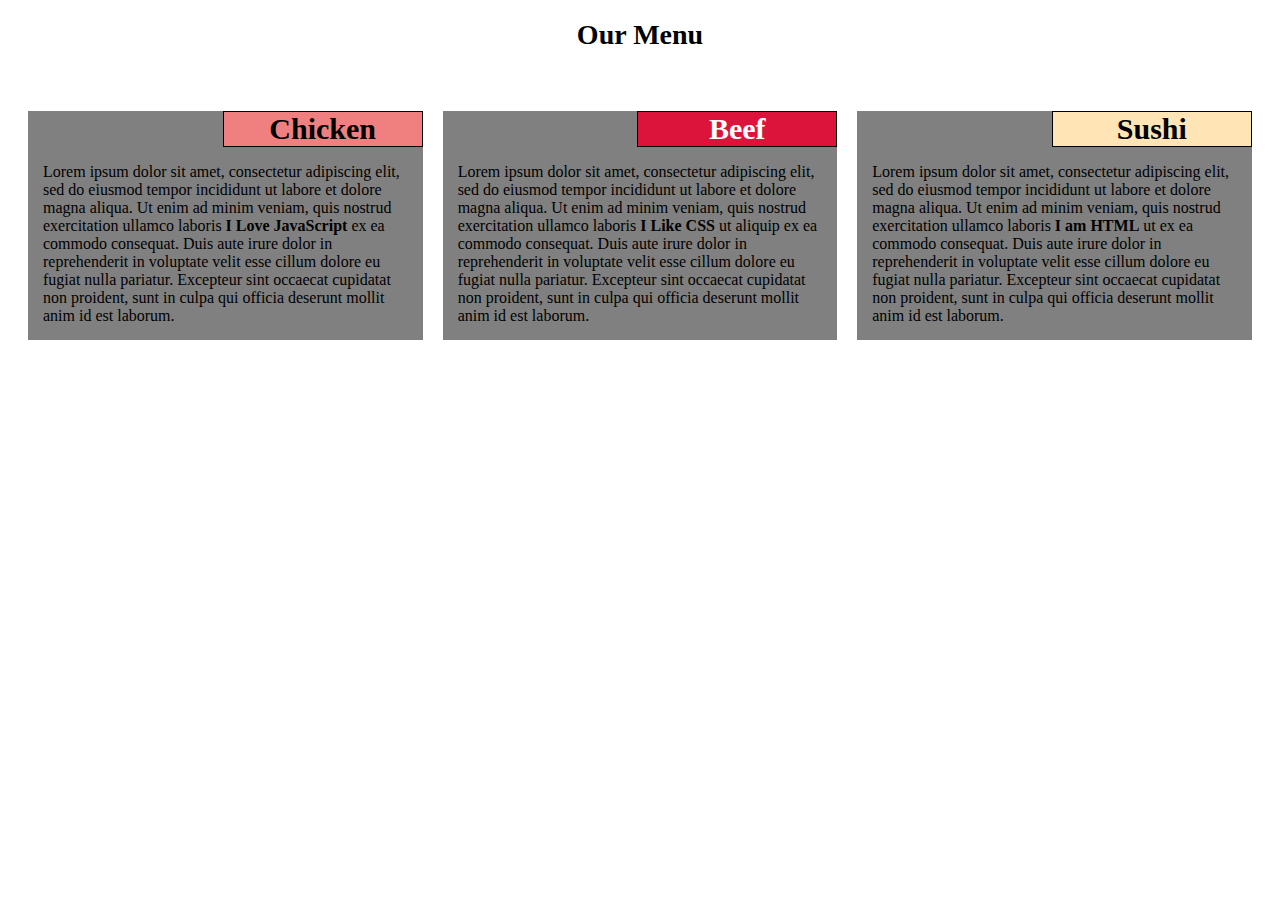
<file: week2/index.html>
<!DOCTYPE html>
<html>
<head>
	<meta name='viewport' content="width=device-width, intial-scale=1">
	<meta charset="utf-8">
	<title>Assignment Solution for Module 2</title>
	<link rel="stylesheet" type="text/css" href="css/style.css">
</head>
<body>
	<h1>Our Menu</h1>
	<div class='box'>
		
		<div class='pad col-lg-4 col-md-6'>
			<div class="rectangle">
				<h2><span id="Chicken">Chicken</span></h2>
					<p>
						Lorem ipsum dolor sit amet, consectetur adipiscing elit, sed do eiusmod tempor incididunt ut labore et dolore magna aliqua. Ut enim ad minim veniam, quis nostrud exercitation ullamco laboris <b>I Love JavaScript</b> ex ea commodo consequat. Duis aute irure dolor in reprehenderit in voluptate velit esse cillum dolore eu fugiat nulla pariatur. Excepteur sint occaecat cupidatat non proident, sunt in culpa qui officia deserunt mollit anim id est laborum.
					</p>
			</div>
		</div>


		<div class="pad col-lg-4 col-md-6">
			<div class="rectangle">
				<h2><span id="Beef">Beef</span></h2>
				<p>
					Lorem ipsum dolor sit amet, consectetur adipiscing elit, sed do eiusmod tempor incididunt ut labore et dolore magna aliqua. Ut enim ad minim veniam, quis nostrud exercitation ullamco laboris <b>I Like CSS</b> ut aliquip ex ea commodo consequat. Duis aute irure dolor in reprehenderit in voluptate velit esse cillum dolore eu fugiat nulla pariatur. Excepteur sint occaecat cupidatat non proident, sunt in culpa qui officia deserunt mollit anim id est laborum.
				</p>
			</div>
		</div>

		<div class="pad col-lg-4 col-md-12">
			<div class="rectangle">
				<h2><span id="Sushi">Sushi</span></h2>
				<p>
					Lorem ipsum dolor sit amet, consectetur adipiscing elit, sed do eiusmod tempor incididunt ut labore et dolore magna aliqua. Ut enim ad minim veniam, quis nostrud exercitation ullamco laboris <b>I am HTML</b> ut ex ea commodo consequat. Duis aute irure dolor in reprehenderit in voluptate velit esse cillum dolore eu fugiat nulla pariatur. Excepteur sint occaecat cupidatat non proident, sunt in culpa qui officia deserunt mollit anim id est laborum.
				</p>
			</div>
		</div>

	</div>
</body>
</html>
</file>
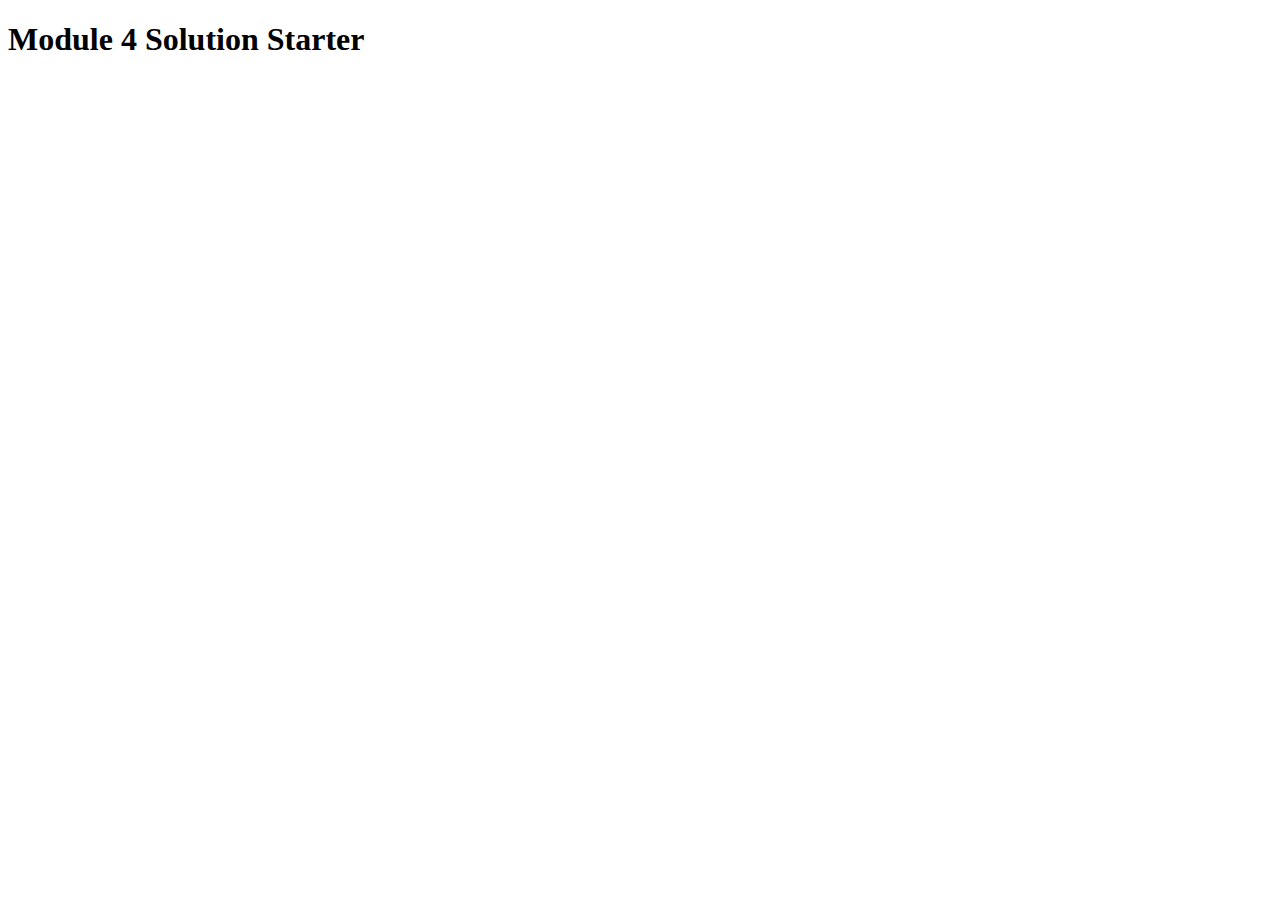
<file: week4/index.html>
<!DOCTYPE html>
<html>
<head>
  <meta charset="utf-8">
  <title>Module 4 Solution Starter</title>
  <script>
    var names = []; // DO NOT REMOVE
  </script>
  <script src="SpeakHello.js"></script>
  <script src="SpeakGoodBye.js"></script>
  <script src="script.js"></script>
</head>
<body>
  <h1>Module 4 Solution Starter</h1>
</body>
</html>
</file>
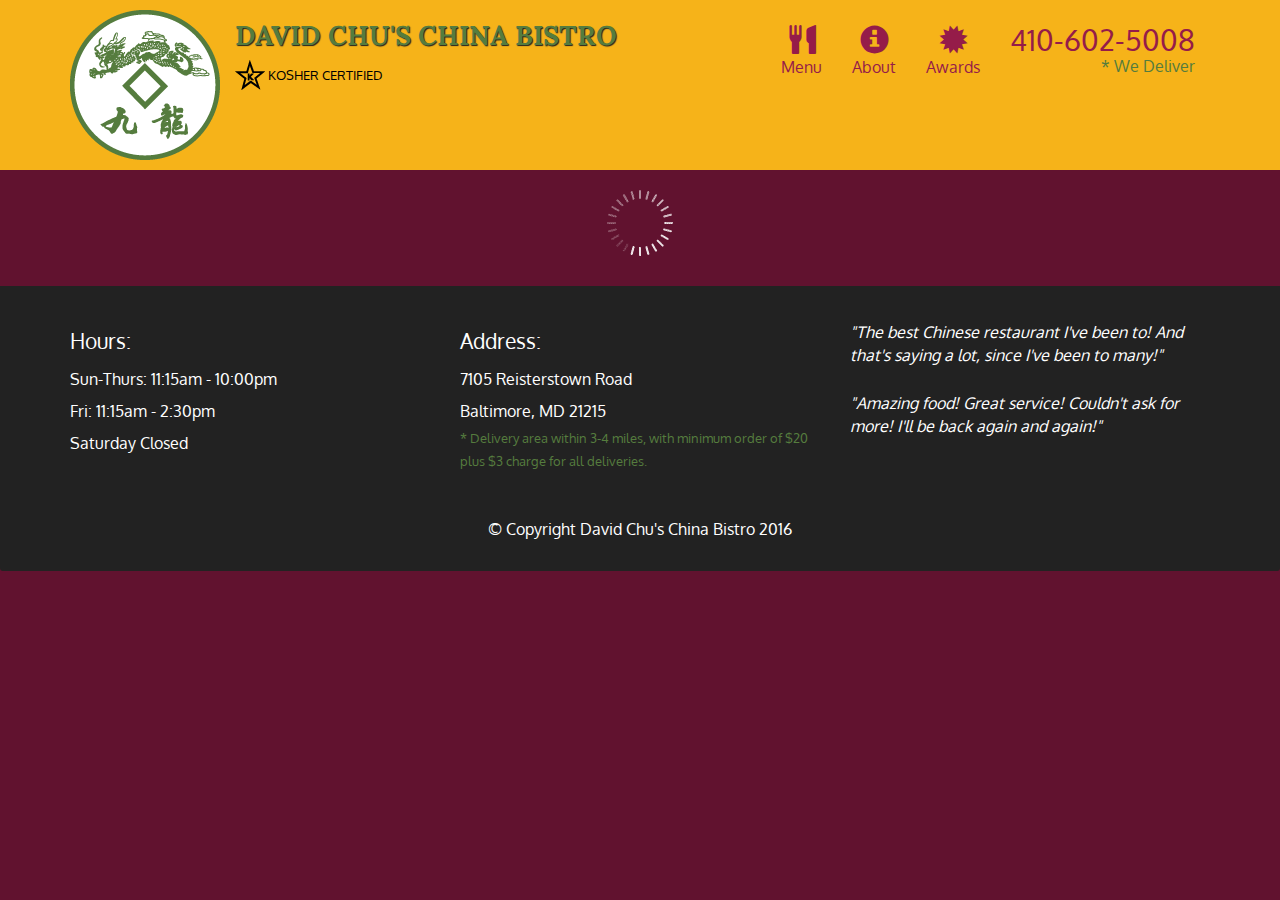
<file: week5/index.html>
<!doctype html>
<html lang="en">
  <head>
    <meta charset="utf-8">
    <meta http-equiv="X-UA-Compatible" content="IE=edge">
    <meta name="viewport" content="width=device-width, initial-scale=1">
    <title>David Chu's China Bistro</title>
    <link rel="stylesheet" href="css/bootstrap.min.css">
    <link rel="stylesheet" href="css/styles.css">
    <link href='https://fonts.googleapis.com/css?family=Oxygen:400,300,700' rel='stylesheet' type='text/css'>
    <link href='https://fonts.googleapis.com/css?family=Lora' rel='stylesheet' type='text/css'>
  </head>
<body>
  <header>
    <nav id="header-nav" class="navbar navbar-default">
      <div class="container">
        <div class="navbar-header">
          <a href="index.html" class="pull-left visible-md visible-lg">
            <div id="logo-img" alt="Logo image"></div>
          </a>

          <div class="navbar-brand">
            <a href="index.html"><h1>David Chu's China Bistro</h1></a>
            <p>
              <img src="images/star-k-logo.png" alt="Kosher certification">
              <span>Kosher Certified</span>
            </p>
          </div>

          <button id="navbarToggle" type="button" class="navbar-toggle collapsed" data-toggle="collapse" data-target="#collapsable-nav" aria-expanded="false">
            <span class="sr-only">Toggle navigation</span>
            <span class="icon-bar"></span>
            <span class="icon-bar"></span>
            <span class="icon-bar"></span>
          </button>
        </div>
        
        <div id="collapsable-nav" class="collapse navbar-collapse">
           <ul id="nav-list" class="nav navbar-nav navbar-right">
            <li id="navHomeButton" class="visible-xs active">
              <a href="index.html">
                <span class="glyphicon glyphicon-home"></span> Home</a>
            </li>
            <li id="navMenuButton">
              <a href="#" onclick="$dc.loadMenuCategories();">
                <span class="glyphicon glyphicon-cutlery"></span><br class="hidden-xs"> Menu</a>
            </li>
            <li>
              <a href="#">
                <span class="glyphicon glyphicon-info-sign"></span><br class="hidden-xs"> About</a>
            </li>
            <li>
              <a href="#">
                <span class="glyphicon glyphicon-certificate"></span><br class="hidden-xs"> Awards</a>
            </li>
            <li id="phone" class="hidden-xs">
              <a href="tel:410-602-5008">
                <span>410-602-5008</span></a><div>* We Deliver</div>
            </li>
          </ul><!-- #nav-list -->
        </div><!-- .collapse .navbar-collapse -->
      </div><!-- .container -->
    </nav><!-- #header-nav -->
  </header>

  <div id="call-btn" class="visible-xs">
    <a class="btn" href="tel:410-602-5008">
    <span class="glyphicon glyphicon-earphone"></span>
    410-602-5008
    </a>
  </div>
  <div id="xs-deliver" class="text-center visible-xs">* We Deliver</div>

  <div id="main-content" class="container"></div>

  <footer class="panel-footer">
    <div class="container">
      <div class="row">
        <section id="hours" class="col-sm-4">
          <span>Hours:</span><br>
          Sun-Thurs: 11:15am - 10:00pm<br>
          Fri: 11:15am - 2:30pm<br>
          Saturday Closed
          <hr class="visible-xs">
        </section>
        <section id="address" class="col-sm-4">
          <span>Address:</span><br>
          7105 Reisterstown Road<br>
          Baltimore, MD 21215
          <p>* Delivery area within 3-4 miles, with minimum order of $20 plus $3 charge for all deliveries.</p>
          <hr class="visible-xs">
        </section>
        <section id="testimonials" class="col-sm-4">
          <p>"The best Chinese restaurant I've been to! And that's saying a lot, since I've been to many!"</p>
          <p>"Amazing food! Great service! Couldn't ask for more! I'll be back again and again!"</p>
        </section>
      </div>
      <div class="text-center">&copy; Copyright David Chu's China Bistro 2016</div>
    </div>
  </footer>

  <!-- jQuery (Bootstrap JS plugins depend on it) -->
  <script src="js/jquery-2.1.4.min.js"></script>
  <script src="js/bootstrap.min.js"></script>
  <script src="js/ajax-utils.js"></script>
  <script src="js/script.js"></script>
</body>
</html>
</file>
<file: week2/css/style.css>
* {
	box-sizing: border-box;
}
body {
	font-family: "Times New Roman", Times, serif; 
}
.box{
	margin: 10px;
}
.pad {
	padding:10px;
	padding-top: 0px;
}
.rectangle {
	background-color: gray;
}
h1 {
  text-align: center;
  font-size: 175%;
  clear: both;
  margin-bottom: 60px;
}
h2 {
	text-align: right;
	margin: 0px;
}
span {
	text-align: center;
	font-size: 125%;
	border: 1px solid black;
	position: relative;
	display: inline-block;
	width: 200px;
}
#Chicken {
	background-color: lightcoral;
	color: black;
}
#Beef {
	background-color: crimson;
	color: white;
}
#Sushi {
	background-color: moccasin;
	color: black;
}
p{
	padding: 15px;
	padding-top: 0px;
}
@media(min-width: 992px){
	.col-lg-4{
		width: 33.33%;
		float: left;
	}
}
@media(min-width: 768px) and (max-width: 991px){
	.col-md-6{
		width: 50%;
		float: left;
	}
	.col-md-12{
		clear: both;
	}
}
@media(max-width: 767px){

}
</file>
<file: week5/css/styles.css>
body {
  font-size: 16px;
  color: #fff;
  background-color: #61122f;
  font-family: 'Oxygen', sans-serif;
}

/** HEADER **/
#header-nav {
  background-color: #f6b319;
  border-radius: 0;
  border: 0;
}

#logo-img {
  background: url('../images/restaurant-logo_large.png') no-repeat;
  width: 150px;
  height: 150px;
  margin: 10px 15px 10px 0;
}

.navbar-brand {
  padding-top: 25px;
}
.navbar-brand h1 { /* Restaurant name */
  font-family: 'Lora', serif;
  color: #557c3e;
  font-size: 1.5em;
  text-transform: uppercase;
  font-weight: bold;
  text-shadow: 1px 1px 1px #222;
  margin-top: 0;
  margin-bottom: 0;
  line-height: .75;
}
.navbar-brand a:hover, .navbar-brand a:focus {
  text-decoration: none;
}
.navbar-brand p { /* Kosher cert */
  color: #000;
  text-transform: uppercase;
  font-size: .7em;
  margin-top: 15px;
}
.navbar-brand p span { /* Star-K */
  vertical-align: middle;
}

#nav-list {
  margin-top: 10px;
}
#nav-list a {
  color: #951C49;
  text-align: center;
}
#nav-list a:hover {
  background: #E7E7E7;
}
#nav-list a span {
  font-size: 1.8em;
}

#phone {
  margin-top: 5px;
}
#phone a { /* Phone number */
  text-align: right;
  padding-bottom: 0;
}
#phone div { /* We Deliver */
  color: #557c3e;
  text-align: right;
  padding-right: 15px;
}

.navbar-header button.navbar-toggle, .navbar-header .icon-bar {
  border: 1px solid #61122f;
}
.navbar-header button.navbar-toggle {
  clear: both;
  margin-top: -30px;
}
/* END HEADER */

/* FOOTER */
.panel-footer {
  margin-top: 30px;
  padding-top: 35px;
  padding-bottom: 30px;
  background-color: #222;
  border-top: 0;
}
.panel-footer div.row {
  margin-bottom: 35px;
}
#hours, #address {
  line-height: 2;
}
#hours > span, #address > span {
  font-size: 1.3em;
}
#address p {
  color: #557c3e;
  font-size: .8em;
  line-height: 1.8;
}
#testimonials {
  font-style: italic;
}
#testimonials p:nth-child(2) {
  margin-top: 25px;
}
/* END FOOTER */



/* HOME PAGE */
.container .jumbotron {
  box-shadow: 0 0 50px #3F0C1F;
  border: 2px solid #3F0C1F;
}

#menu-tile, #specials-tile, #map-tile {
  height: 250px;
  width: 100%;
  margin-bottom: 15px;
  position: relative;
  border: 2px solid #3F0C1F;
  overflow: hidden;
}
#menu-tile:hover, #specials-tile:hover, #map-tile:hover {
  box-shadow: 0 1px 5px 1px #cccccc;
}
#menu-tile {
  background: url('../images/menu-tile.jpg') no-repeat;
  background-position: center;
}
#specials-tile {
  background: url('../images/specials-tile.jpg') no-repeat;
  background-position: center;
}
#menu-tile span, #specials-tile span, #map-tile span {
  position: absolute;
  bottom: 0;
  right: 0;
  width: 100%;
  text-align: center;
  font-size: 1.6em;
  text-transform: uppercase;
  background-color: #000;
  color: #fff;
  opacity: .8;
}
/* END HOME PAGE */

/* MENU CATEGORIES PAGE */
.category-tile { 
  position: relative;
  border: 2px solid #3F0C1F;
  overflow: hidden;
  width: 200px;
  height: 200px;
  margin: 0 auto 15px;
}
.category-tile span {
  position: absolute;
  bottom: 0;
  right: 0;
  width: 100%;
  text-align: center;
  font-size: 1.2em;
  text-transform: uppercase;
  background-color: #000;
  color: #fff;
  opacity: .8;
}
.category-tile:hover {
  box-shadow: 0 1px 5px 1px #cccccc;
}

#menu-categories-title + div {
  margin-bottom: 50px;
}
/* END MENU CATEGORIES PAGE */

/* SINGLE CATEGORY PAGE */
.menu-item-tile {
  margin-bottom: 25px;
}
.menu-item-tile hr {
  width: 80%;
}
.menu-item-tile .menu-item-price {
  font-size: 1.1em;
  text-align: right;
  margin-top: -15px;
  margin-right: -15px;
}
.menu-item-tile .menu-item-price span {
  font-size: .6em;
}
.menu-item-photo {
  position: relative;
  border: 2px solid #3F0C1F; 
  overflow: hidden;
  padding: 0;
  margin-right: -15px;
  margin-left: auto;
  margin-bottom: 20px;
  max-width: 250px;
}
.menu-item-photo div {
  position: absolute;
  bottom: 0;
  right: 0;
  width: 80px;
  background-color: #557c3e;
  text-align: center;
}
.menu-item-description {
  padding-right: 30px;
}
h3.menu-item-title {
  margin: 0 0 10px;
}
.menu-item-details {
  font-size: .9em;
  font-style: italic;
}
/* END SINGLE CATEGORY PAGE */


/********** Large devices only **********/
@media (min-width: 1200px) {
  .container .jumbotron {
    background: url('../images/jumbotron_1200.jpg') no-repeat;
    height: 675px;
  }
}

/********** Medium devices only **********/
@media (min-width: 992px) and (max-width: 1199px) {
  /* Header */
  #logo-img {
    background: url('../images/restaurant-logo_medium.png') no-repeat;
    width: 100px;
    height: 100px;
    margin: 5px 5px 5px 0;
  }
  /* End Header */

  /* Home Page */
  .container .jumbotron {
    background: url('../images/jumbotron_992.jpg') no-repeat;
    height: 558px;
  }
  /* End Home Page */
}

/********** Small devices only **********/
@media (min-width: 768px) and (max-width: 991px) {
  /* Home Page */
  .container .jumbotron {
    background: url('../images/jumbotron_768.jpg') no-repeat;
    height: 432px;
  }
  /* End Home Page */
}

/********** Extra small devices only **********/
@media (max-width: 767px) {
  /* Header */
  .navbar-brand {
    padding-top: 10px;
    height: 80px;
  }
  .navbar-brand h1 { /* Restaurant name */
    padding-top: 10px;
    font-size: 5vw; /* 1vw = 1% of viewport width */
  }
  .navbar-brand p { /* Kosher cert */
    font-size: .6em;
    margin-top: 12px;
  }
  .navbar-brand p img { /* Star-K */
    height: 20px;
  }

  #collapsable-nav a { /* Collapsed nav menu text */
    font-size: 1.2em;
  }
  #collapsable-nav a span { /* Collapsed nav menu glyph */
    font-size: 1em;
    margin-right: 5px;
  }

  #call-btn > a {
    font-size: 1.5em;
    display: block;
    margin: 0 20px;
    padding: 10px;
    border: 2px solid #fff;
    background-color: #f6b319;
    color: #951c49;
  }
  #xs-deliver {
    margin-top: 5px;
    font-size: .7em;
    letter-spacing: .1em;
    text-transform: uppercase;
  }
  /* End Header */

  /* Footer */
  .panel-footer section {
    margin-bottom: 30px;
    text-align: center;
  }
  .panel-footer section:nth-child(3) {
    margin-bottom: 0; /* margin already exists on the whole row */
  }
  .panel-footer section hr {
    width: 50%;
  }
  /* End Footer */

  /* Home Page */
  .container .jumbotron {
    margin-top: 30px;
    padding: 0;
  }
  #menu-tile, #specials-tile {
    width: 360px;
    margin: 0 auto 15px;
  }

  .menu-item-photo {
    margin-right: auto;
  }
  .menu-item-tile .menu-item-price {
    text-align: center;
  }
  .menu-item-description {
    text-align: center;;
  }
}


/********** Super extra small devices Only :-) (e.g., iPhone 4) **********/
@media (max-width: 479px) {
  /* Header */
  .navbar-brand h1 { /* Restaurant name */
    padding-top: 5px;
    font-size: 6vw;
  }
  /* End Header */
  
  /* Home page */
  #menu-tile, #specials-tile {
    width: 280px;
    margin: 0 auto 15px;
  }

  .col-xxs-12 {
    position: relative;
    min-height: 1px;
    padding-right: 15px;
    padding-left: 15px;
    float: left;
    width: 100%;
  }
}
</file>
